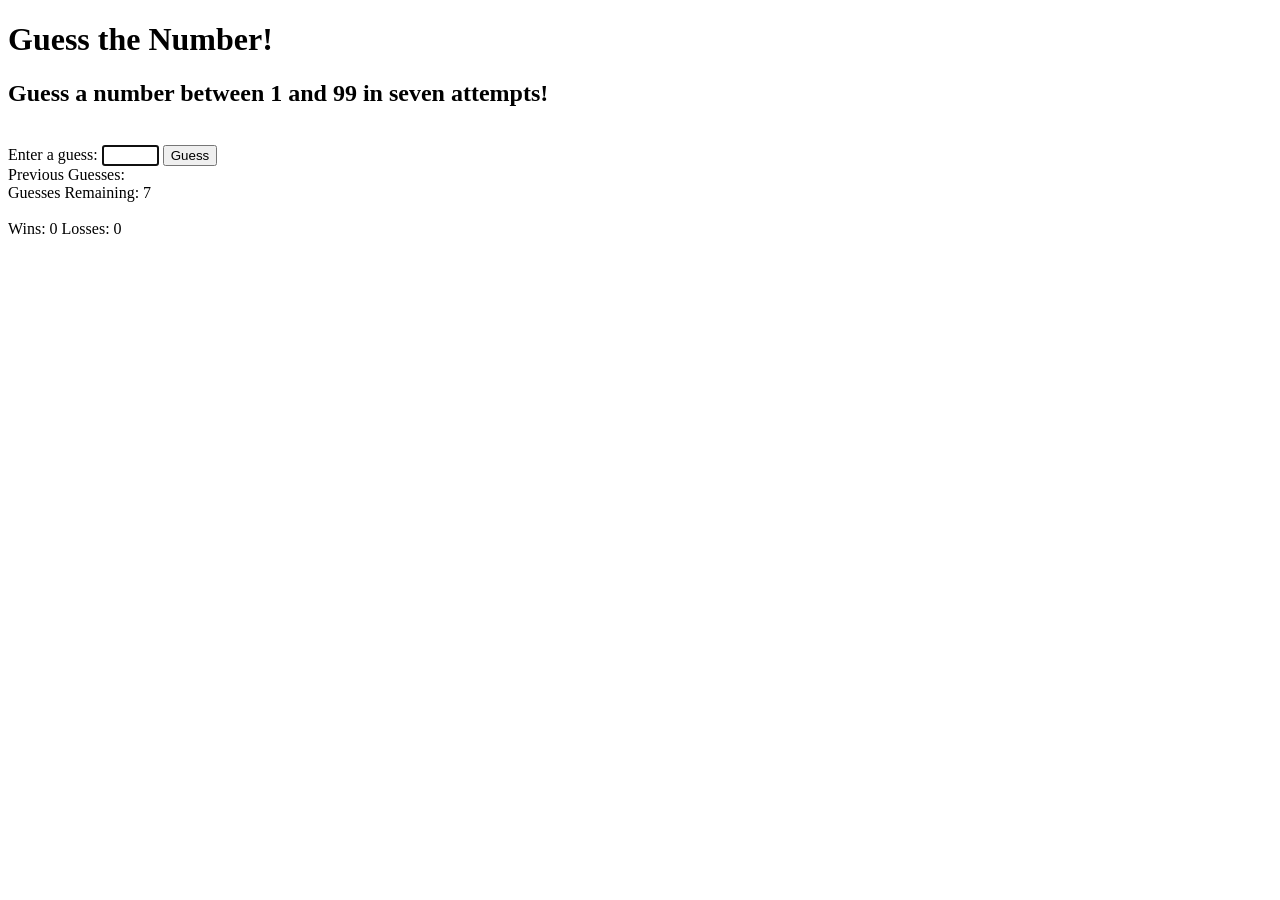
<file: guess_number/index.html>
<!DOCTYPE html>
<html>
    <head>
        <title> Guess a Number </title>
        <meta charset="utf-8">
        <script src="js/script.js" defer></script>
        <link href="css/style.css" rel="stylesheet">
    </head>
    <body>

        <header>
            <h1>Guess the Number!</h1>
            <h2>Guess a number between 1 and 99 in seven attempts!</h2>
        </header>
        <br>
        <div id="main">
          Enter a guess: 
          <input type="text" id="playerGuess" size="5">         
          <button id="guessBtn"> Guess </button> <br>
          <button id="resetBtn"> Reset </button>
          <div id="feedback">
          </div> 
          <div>Previous Guesses: 
            <span id="guesses"></span>
            <br>
            <span id="guessesLeft"></span>
            </div>
            <br>
            <div id="gameCount">
                <span id="wins"></span>
                <span id="losses"></span>
            </div>
        </div>
        
    </body>
</html>
</file>
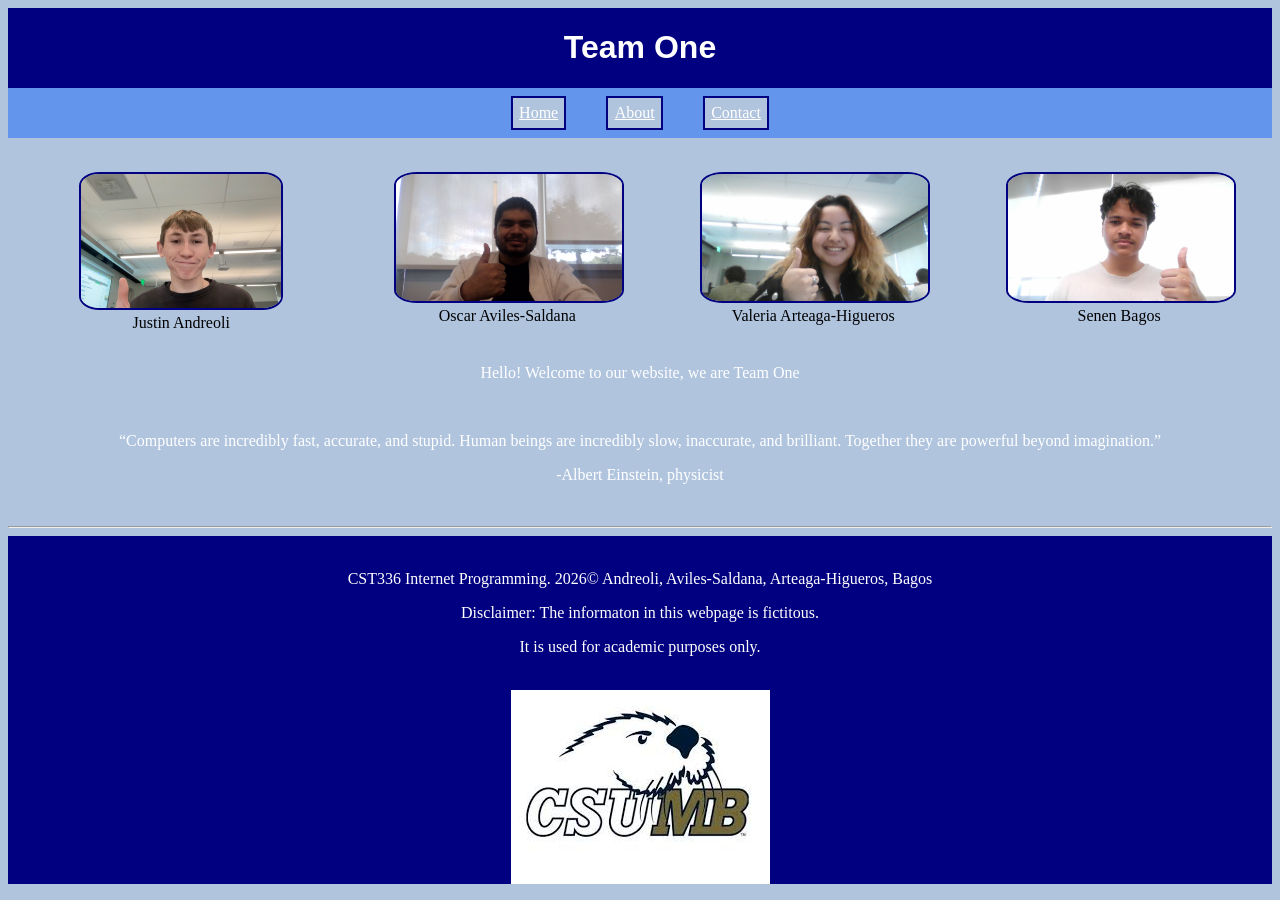
<file: lab1/index.html>
<!DOCTYPE html>
<html lang="en">
<head>
    <meta charset="UTF-8">
    <meta name="viewport" content="width=device-width, initial-scale=1.0">
    <title>Lab 1: Team Portfolio</title>
    <link href="homepage.css" rel="stylesheet">
    <style>
    </style>
</head>

<body>
    <div class="title-div">
        <h1>Team One</h1>
    </div>

    <nav class="navigation">
    <a class="navlink" href="" target="_blank">Home</a>
    <a class="navlink" href="about-page.html" target="_blank">About</a>
    <a class="navlink" href="contact.html" target="_blank">Contact</a>
    </nav>

    <br>
    <div class="row">
        <figure class="imageFigure">
            <img class="personImg" id="justinimg" src="img/lab1photo.jpg" alt="image of a thumbs up">
            <figcaption> Justin Andreoli</figcaption>
        </figure>
        <figure class="imageFigure">
            <img  class="personImg" src="img/WIN_20260122_16_22_26_Pro.jpg"  alt="image of a thumbs up">
            <figcaption> Oscar Aviles-Saldana</figcaption>
        </figure>

        <figure class="imageFigure">
            <img class="personImg"  src="img/WIN_20260122_16_25_14_Pro.jpg"  alt="image of a thumbs up">
            <figcaption> Valeria Arteaga-Higueros</figcaption>
        </figure>
        <figure class="imageFigure">
            <img class="personImg" src="img/WIN_20260122_16_25_21_Pro.jpg" alt="image of a thumbs up">
            <figcaption> Senen Bagos</figcaption>
        </figure>
        
    </div>
    <p class="content">Hello! Welcome to our website, we are Team One</p>
    <br>
    
    <p class="content" style="font-family:'Times New Roman', Times, serif" > “Computers are incredibly fast, accurate, and stupid. Human beings are incredibly slow, inaccurate, and brilliant. Together they are powerful beyond imagination.”</p>
    
    <p class="content" >-Albert Einstein, physicist</p>
    <br>

    <hr>
    <div class="footer">
        <br>
        <p class="content">CST336 Internet Programming. 2026&copy; Andreoli, Aviles-Saldana, Arteaga-Higueros, Bagos 
        </p>
        <p class="content">Disclaimer: The informaton in this webpage is fictitous. </p>
        <p class="content"> It is used for academic purposes only.</p>
        <br>
        <div class="row">
            <img src="img/CSU-MB-Logo.jpg" alt="csumb logo">
        </div>
    </div>





</body>
</html>
</file>
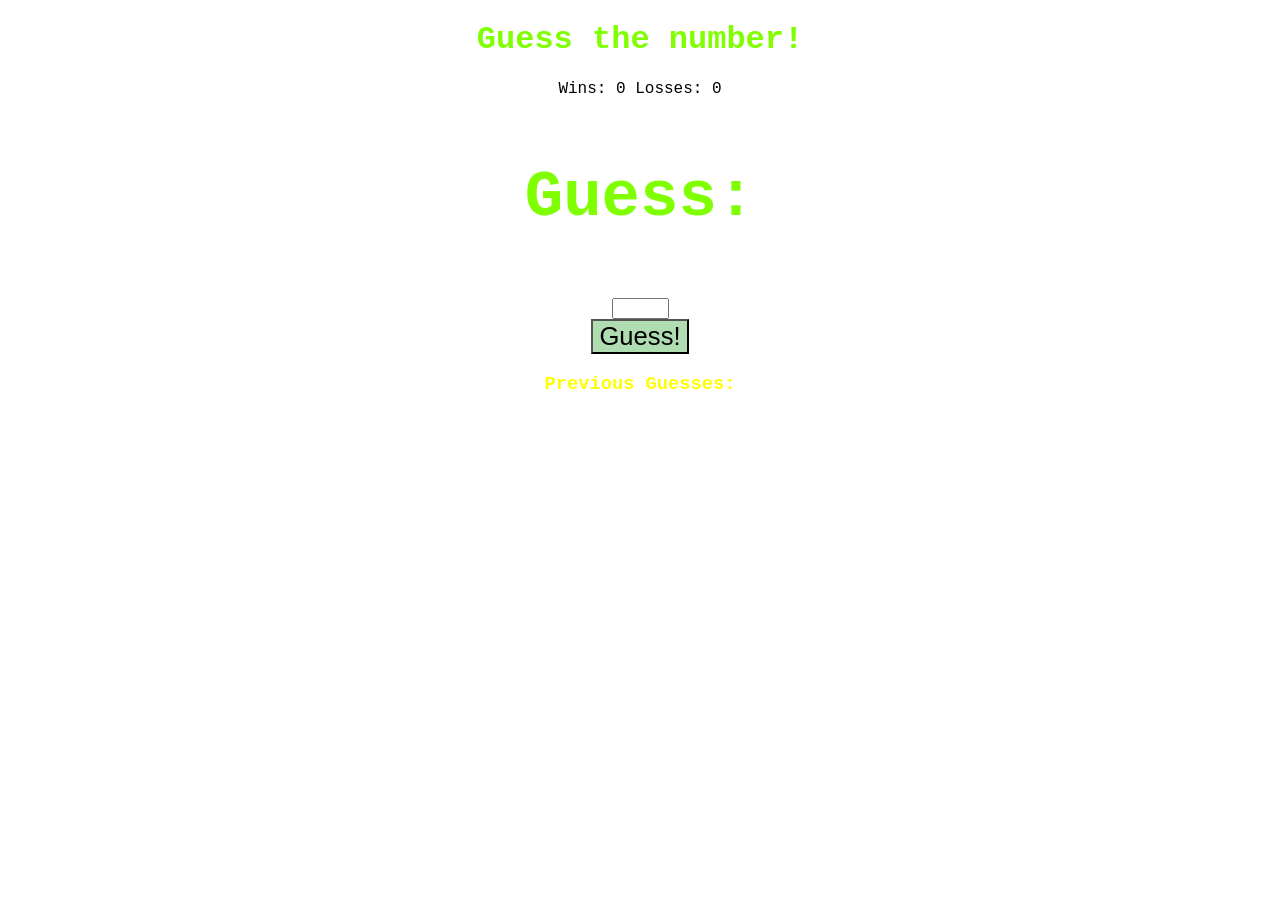
<file: lab2/index.html>
<!DOCTYPE html>
<html lang="en">
<head>
    <meta charset="UTF-8">
    <meta name="viewport" content="width=device-width, initial-scale=1.0">
    <title>Lab 2 Guess The Number</title>

    <link href="style.css" rel="stylesheet">

    <script src="js/script.js" defer>
    </script>

</head>
<body></body>
    <header>
        <h1>Guess the number!</h1>
    </header>
    <div id="gameCount">
        <span id="wins"></span>
        <span id="losses"></span>
    </div>

    <h3 id="guess">Guess:</h3>
    <!-- Create a textboxs -->
    <input type="text" size="5" id="numberInput">
    <br>
    <button id="guessButton">Guess!</button>
    <button id="resetBtn">Reset Game</button>
    <br>
    <h3 id="prevGuess">Previous Guesses:</h3>
    <div id="userGuesses"></div>
    <br>
    <div id="hint"></div>
    
</body>
</html>
</file>
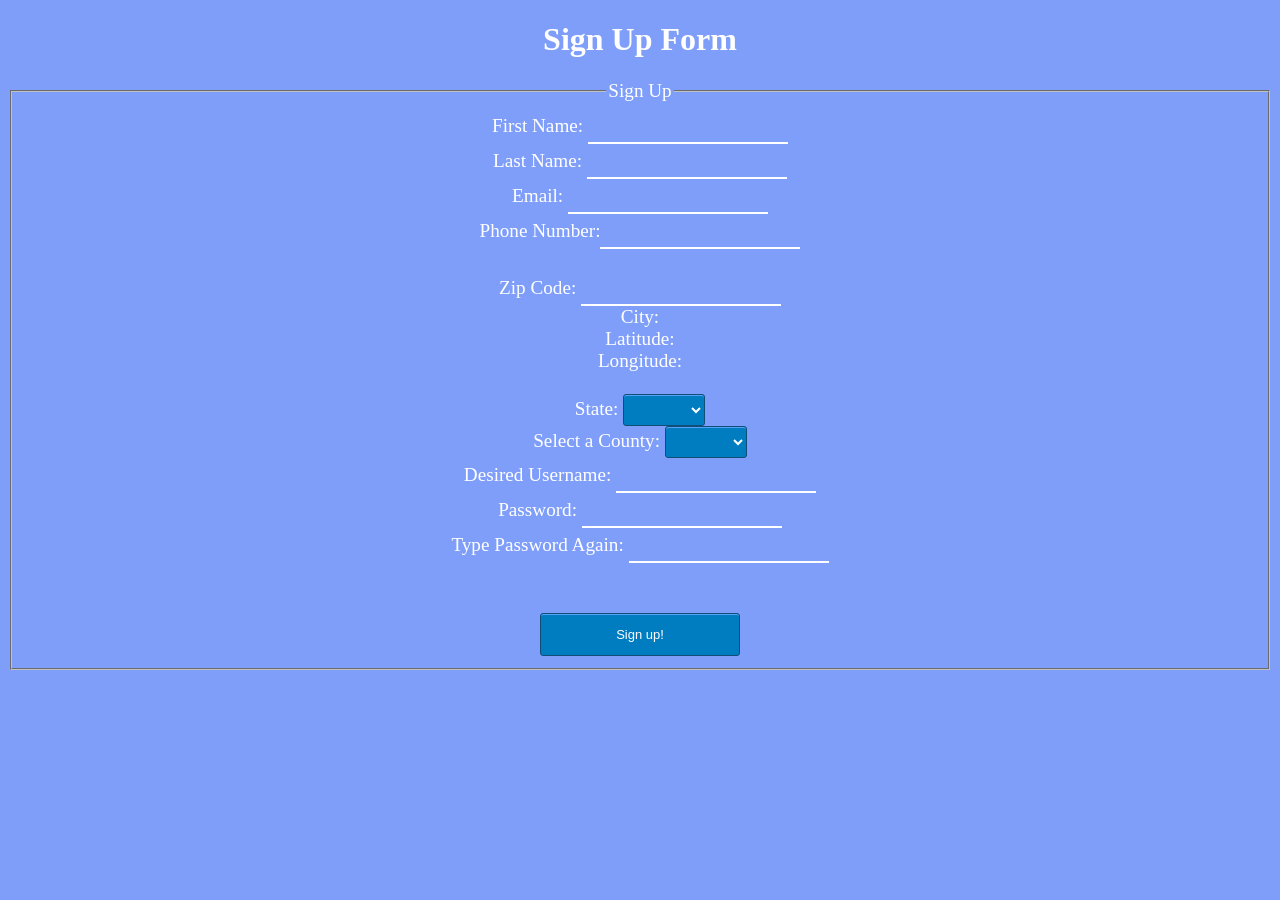
<file: lab4/index.html>
<!DOCTYPE html>
<html lang="en">

<head>
    <meta charset="UTF-8">
    <meta name="viewport" content="width=device-width, initial-scale=1.0">
    <title> Lab 4: Sign Up Sheet</title>
    <script src="js/script.js" defer></script>
    <link href="desgin.css" rel="stylesheet">
</head>

<body>
    <h1> Sign Up Form </h1>

    <fieldset>
        <legend>Sign Up</legend>
        First Name: <input type="text"><br>
        Last Name: <input type="text"><br>
        Email: <input type="text"><br>
        Phone Number:<input type="text"><br><br>
        Zip Code: <input type="text" id="zipcode"><br>
        City: <span id="city"></span> 
        <br>
        Latitude: <span id="latitudeLabel"></span>
        <br>
        Longitude: <span id="longitudelabel"></span>
        <br><br>

        State: <select id="state"></select><br>
        Select a County: <select id="county">
        </select><br>


        Desired Username: <input type="text" id="userNameInput"><span id="nameRes"></span>
        <br>
        Password: <input type="password" id="passwordBlock"> <span id="password"></span>
        <br>
        Type Password Again: <input type="password" id="passval"><br>
        <input type="submit" value="Sign up!" id="submitBtn">
        <br>
        <span id="passRes"></span>
        <span id="passvalres"
    </fieldset>
</body>

</html>
</file>
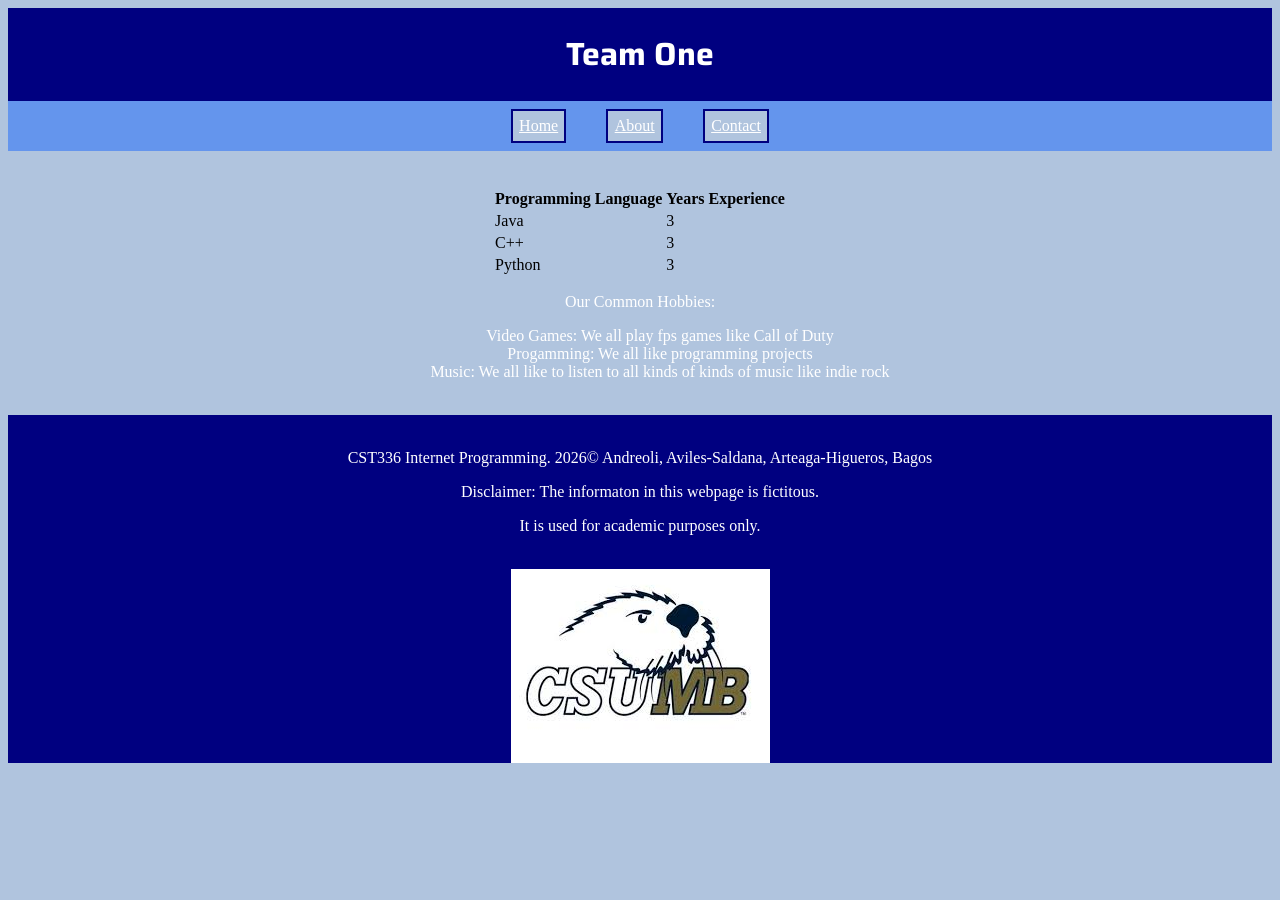
<file: lab1/about-page.html>
<!DOCTYPE html>
<html lang="en">
<head>
    <meta charset="UTF-8">
    <meta name="viewport" content="width=device-width, initial-scale=1.0">
    <title>About Page</title>
    <link href="homepage.css" rel="stylesheet">
    <style>
        h1{
            font-family: "Saira", sans-serif;
            font-optical-sizing: auto;
            font-style: normal;
            font-variation-settings:
            "wdth" 100;
            text-align: center;
        }

    </style>
    <link rel="preconnect" href="https://fonts.googleapis.com">
<link rel="preconnect" href="https://fonts.gstatic.com" crossorigin>
<link href="https://fonts.googleapis.com/css2?family=Saira:ital,wght@0,100..900;1,100..900&display=swap" rel="stylesheet">
</head>
<body>
    <div class="title-div">
        <h1>Team One</h1>
    </div>
    <nav class="navigation">
    <a class="navlink" href="index.html" target="_blank">Home</a>
    <a class="navlink" href="about-page.html" target="_blank">About</a>
    <a class="navlink" href="contact.html" target="_blank">Contact</a>
    </nav>

    <br>

    <table id="programming-table">
        <tr> 
            <th>Programming Language</th>
            <th>Years Experience</th>
        </tr>
        <tr>
            <td> Java</td>
            <td> 3 </td>
        </tr>
         <tr>
            <td> C++</td>
            <td> 3 </td>
        </tr>
         <tr>
            <td> Python</td>
            <td> 3 </td>
        </tr>
        <br>
    </table>

    <p class="content">Our Common Hobbies: </p>
    <ul>
        <li class="content">Video Games: We all play fps games like Call of Duty</li>
        <li class="content">Progamming: We all like programming projects</li>
        <li class="content">Music: We all like to listen to all kinds of kinds of music like indie rock</li>
    </ul>
    <br>

    <div class="footer">
        <br>
        <p class="content">CST336 Internet Programming. 2026&copy; Andreoli, Aviles-Saldana, Arteaga-Higueros, Bagos 
        </p>
        <p class="content">Disclaimer: The informaton in this webpage is fictitous. </p>
        <p class="content"> It is used for academic purposes only.</p>
        <br>
        <div class="row">
            <img src="img/CSU-MB-Logo.jpg" alt="csumb logo">
        </div>
    </div>

    
</body>
</html>
</file>
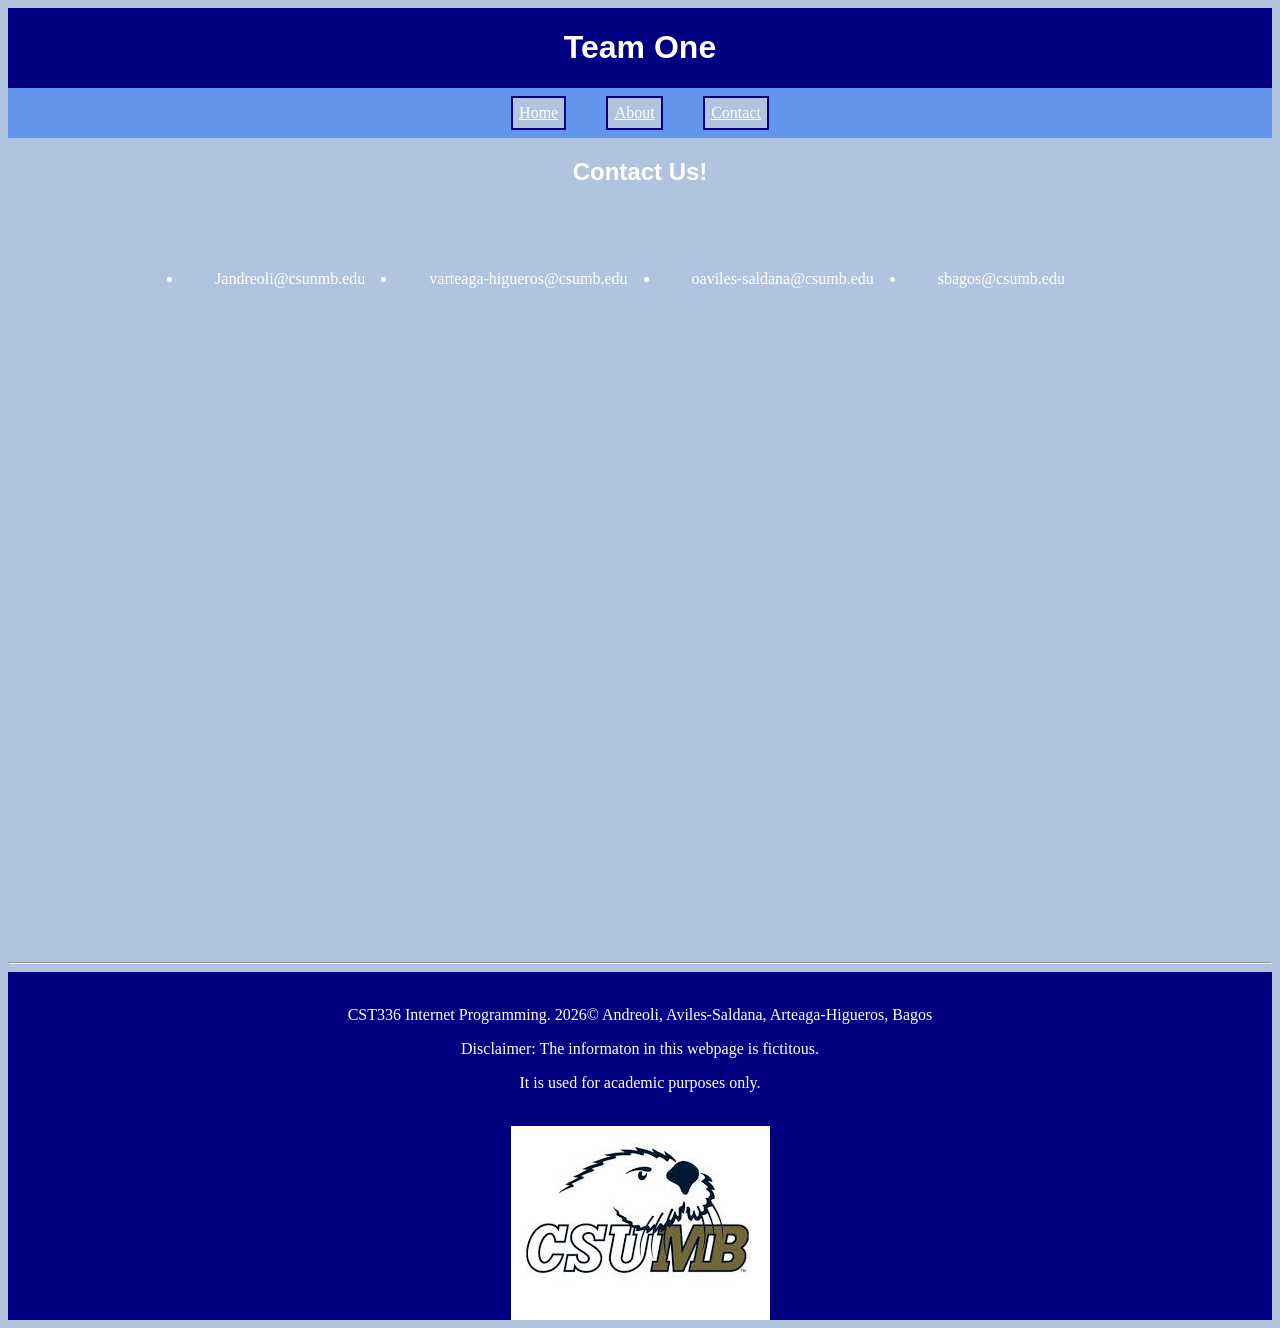
<file: lab1/contact.html>
<!DOCTYPE html>
<html lang="en">
<head>
    <meta charset="UTF-8">
    <meta name="viewport" content="width=device-width, initial-scale=1.0">
    <title>Contact</title>
    <link href="homepage.css" rel="stylesheet">
    <style>
        #form{
            justify-content:center;
            display: flex;
        }
    </style>
</head>
<body>
   <div class="title-div">
        <h1>Team One</h1>
    </div>

    <nav class="navigation">
    <a class="navlink" href="" target="_blank">Home</a>
    <a class="navlink" href="about-page.html" target="_blank">About</a>
    <a class="navlink" href="contact.html" target="_blank">Contact</a>
    </nav>

    <h2 id="contact-us">Contact Us!</h2>
    <ul id="contact-list">
        <li class="contact-info">Jandreoli@csunmb.edu</li>
        <li class="contact-info">varteaga-higueros@csumb.edu</li>
        <li class="contact-info">oaviles-saldana@csumb.edu</li>
        <li class="contact-info">sbagos@csumb.edu</li>
    </ul>
    <div id="form">
    <iframe id="form" src="https://docs.google.com/forms/d/e/1FAIpQLSc2dyETS__mBzxOobc0_NW3ranSgMC9w17aJpsRh0PciDSWcQ/viewform?embedded=true" width="640" height="586" frameborder="0" marginheight="0" marginwidth="0">Loading…</iframe>
    </div>
    <hr>

    <div class="footer">
        <br>
        <p class="content">CST336 Internet Programming. 2026&copy; Andreoli, Aviles-Saldana, Arteaga-Higueros, Bagos 
        </p>
        <p class="content">Disclaimer: The informaton in this webpage is fictitous. </p>
        <p class="content"> It is used for academic purposes only.</p>
        <br>
        <div class="row">
            <img src="img/CSU-MB-Logo.jpg" alt="csumb logo">
        </div>
    </div>

    
</body>
</html>
</file>
<file: guess_number/css/style.css>
header{
    background-color: white;
}
#main{
    background-color: white;
}

body{
    background-image: url("https://imgs.search.brave.com/vLHB5CLjF0itpLEqyquOPLROKUOU65Ftqn-V8lvIXOg/rs:fit:860:0:0:0/g:ce/aHR0cHM6Ly9zdGF0/aWMudmVjdGVlenku/Y29tL3N5c3RlbS9y/ZXNvdXJjZXMvdGh1/bWJuYWlscy8wMTUv/MjI3LzMzNC9zbWFs/bC9jb2xvcmZ1bC13/b29kZW4tbnVtYmVy/cy1iYWNrZ3JvdW5k/LW51bWJlcnMtdGV4/dHVyZS1hYnN0cmFj/dGlvbi1nbG9iYWwt/ZWNvbm9teS1jcmlz/aXMtY29uY2VwdC1m/aW5hbmNlLWRhdGEt/cGF0dGVybi1waG90/by5KUEc");
    background-repeat: no-repeat;
    background-size: 50%;
}
</file>
<file: lab1/homepage.css>
.row {
    display: flex;
    justify-content: center;
}

.imageFigure {
    text-align: center;
}

.personImg {
    width: 100%;
    height: auto;
    border-radius: 10%;
    border: 2px solid navy;

}

#justinimg {
    width: 75%;
    height: auto;
}

h1 {
    justify-content: center;
    display: flex;
    color: white;
    font-family: "Saira", sans-serif;
    font-optical-sizing: auto;
    font-style: normal;
    font-variation-settings: "wdth" 100;
}

.title-div{
    display: flex;
    background-color: navy;
    justify-content: center;
}


nav {
    justify-content: center;
    display: flex;
    background-color:cornflowerblue;
    padding: 0.5em;
}

.navlink {
    margin: 0 20px;
    border: 2px solid navy;
    background-color:lightsteelblue;
    color: white;
    padding:0.5%;
}

.content {
    justify-content: center;
    display: flex;
    color: white;
    font-size: 10 vw;
}

body{
    background-color: lightsteelblue;
}
.footer{
    background-color: navy;
}

#programming-table{
    justify-content: center;
    display: flex;
}

#contact-us{
    justify-content: center;
    display: flex;
    color: white;
    font-family: "Saira", sans-serif;
    font-optical-sizing: auto;
    font-style: normal;
    font-variation-settings: "wdth" 100;
}
#contact-list{
    justify-content: center;
    display: flex;
    color: white;
    padding :2em;
}

.contact-info{
    padding:2em;
}

.navlink:hover{
    padding:1em;
}
</file>
<file: lab2/style.css>
body
    {
        /* background-color: rgb(179, 172, 212);
         */
         /* background-color: black; */
        background-image: url("https://imgs.search.brave.com/YR09gwVJP91ebvgqJzH0u5p34nx8s0Of9yclSO_zpI0/rs:fit:860:0:0:0/g:ce/aHR0cHM6Ly90My5m/dGNkbi5uZXQvanBn/LzA0LzI2LzczLzI0/LzM2MF9GXzQyNjcz/MjQ0MF9mTEU1ZDJz/UE5obGZ0ZEN5Zldl/SVpVTHJMbTNoeEZF/Uy5qcGc");
        text-align: center;
        font-family: 'Courier New', Courier, monospace;
        background-repeat: no-repeat;
        background-position: center;
        background-size: 100%;
}

#userGuesses{
    background-color: dimgray;
    color: white;
    
}
#guessButton{
    background-color: rgb(175, 220, 176);
    border-radius: 5% solid white;
    size: 10vw  ;
    font-size: 2vw;

}

#numberInput{
    color: blue;
}

#gameCount{
    background-color: white;
}

#prevGuess{
    color: yellow;
}

h1{
    color:chartreuse;
    background-color: white;
}
#guess{
    color: chartreuse;
    font-size: 5vw;
    background-color: white;
}
#hint{
    font-size: 5vw;;

}
</file>
<file: lab4/desgin.css>
body {
    background-color: #7F9EFA;
    color: white;
    text-align: center;
}
#submitBtn {
    font-size: 13px;
    padding: 1em 1em;
    border: 1px solid #124d77;
    border-radius: 3px;
    background-color: #007dc1;
    box-shadow: inset 0px 1px 0px 0px #54a3f7;
    color: white;
    margin-top: 50px;
}
#county {
    padding: 0.5em 3.5em 0.5em 1em;
    border: 1px solid #124d77;
    background-color: #007dc1;
    color: white;
    box-shadow: inset 0px 1px 0px 0px #54a3f7;
    border-radius: 3px;
}
#state {
    padding: 0.5em 3.5em 0.5em 1em;
    border: 1px solid #124d77;
    background-color: #007dc1;
    color: white;
    box-shadow: inset 0px 1px 0px 0px #54a3f7;
    border-radius: 3px;
}
fieldset {
    font-size: larger;
}
input {
    width: 200px;
    font-size: 20px;
    border: none;
    border-bottom: 2px solid white;
    padding: 5px 0;
    background-color: transparent;
    outline: none;
    color: white;
}
</file>
